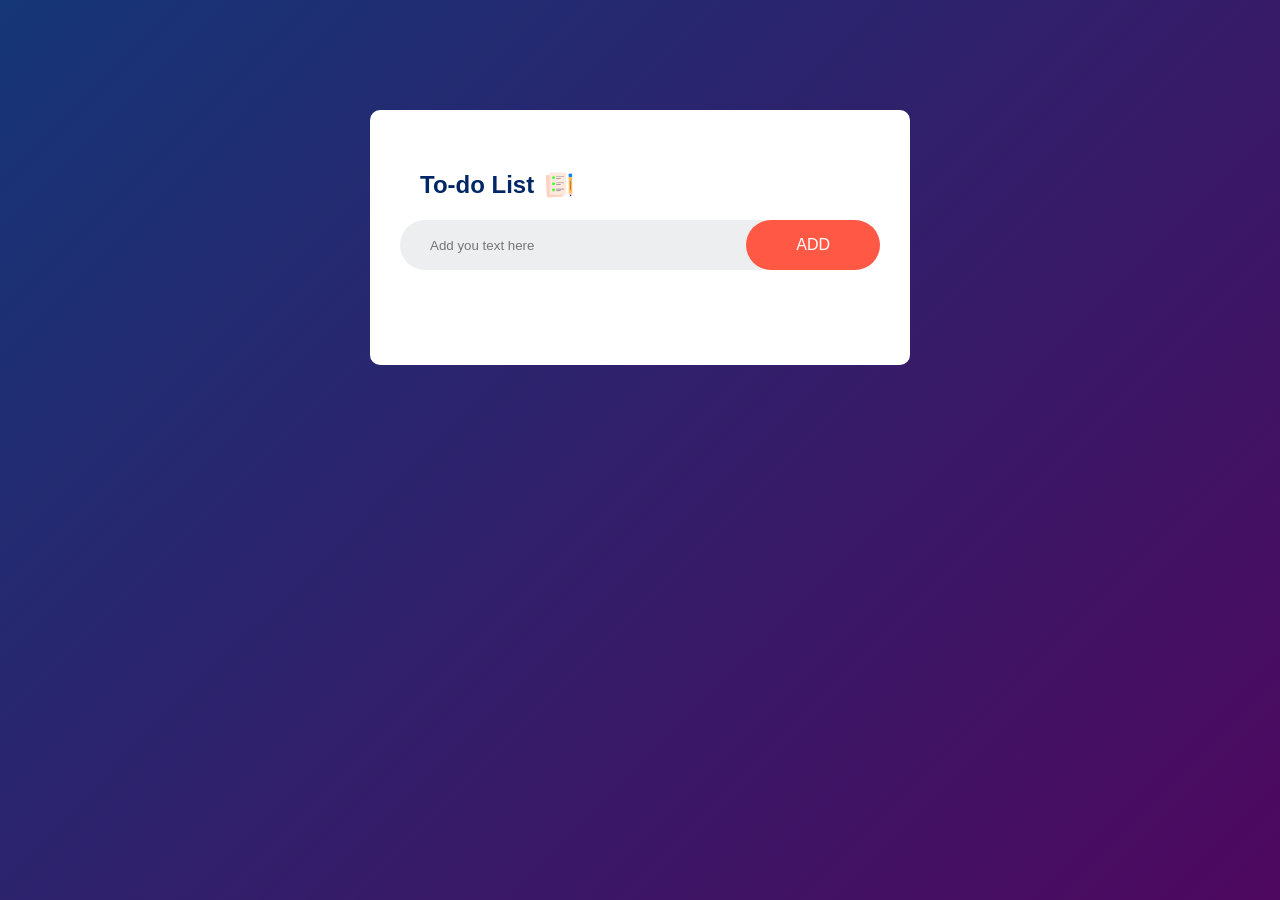
<file: index.html>
<!DOCTYPE html>
<html lang="en">
<head>
    <meta charset="UTF-8">
    <meta name="viewport" content="width=device-width, initial-scale=1.0">
    <title> todo list</title>
    <link rel="stylesheet" href="CSS/style.css">
</head>
<body>
    <div class="container">
        <div class="todo-app">
           <h2>To-do List <img src="images/images/icon.png"></h2>
           <div class="row">
            <input type="text" id="input-box" placeholder="Add you text here">
            <button onclick="addTask()">ADD</button>
           </div>
<ul id="list-container">
    <!-- <li class="checked">Task 1</li>
    <li>Task 2</li>
    <li>Task 3</li> -->
</ul>
        </div>

    </div>
    <script src="./JS/script.js"></script>
</body>
</html>
</file>
<file: CSS/style.css>
*{
    margin: 0;
    padding: 0;
    font-family: sans-serif;
    box-sizing: border-box;
}
.container{
    width: 100%;
    min-height: 100vh;
    background: linear-gradient(135deg,#153677,#4e085f);
    padding: 10px;
}.todo-app{
    width: 100%;
    max-width: 540px;
    background: #fff;
    margin: 100px auto 20px;
    padding: 40px 30px 70px;
    border-radius: 10px;
}.todo-app h2{
    color: #002765;
    display: flex;
    align-items: center;
    margin: 20px;
}.todo-app h2 img{
    width: 30px;
    margin-left: 10px;
}.row{
    display: flex;
    align-items: center;
    justify-content: space-between;
    background: #edeef0;
    border-radius: 30px;
    border-left: 40px;
    padding-left: 20px;
    margin-bottom: 25px;

}input{
    flex: 1;
    border: none;
    outline: none;
    background: transparent;
    padding: 10px;
    font-weight: 14px;
}button{
    border: none;
    outline: none;
    padding: 16px 50px;
    background: #ff5945;
    color: #ffffff;
    font-size: 16px;
    cursor: pointer;
    border-radius: 40px;
} 
ul li{
    list-style: none;
    font-size: 17px;
    padding: 12px 8px 12px 50px;
    user-select: none;
    cursor: pointer;
    position: relative;
}ul li::before{
content: "";
position: absolute;
height :28px;
width: 28px;
border-radius: 50%;
background-image: url('../images/images/unchecked.png');
background-size: cover;
background-position: center;
top:12px;
left:8px;


}ul li.checked {
    color:#555;
    text-decoration: line-through;

}ul li.checked::before{
    background-image: url(../images/images/checked.png);
}
ul li span {
    position: absolute;
    right: 0;
    top: 5px;
    width: 40px;
    height: 40px;
    font-size: 22px;
    color: #555;
    line-height: 40px;
    text-align: center;
    border-radius: 50%;
}ul li span:hover{
    background: #edeef0;}
</file>
<file: todo-list/CSS/style.css>
*{
    margin: 0;
    padding: 0;
    font-family: sans-serif;
    box-sizing: border-box;
}
.container{
    width: 100%;
    min-height: 100vh;
    background: linear-gradient(135deg,#153677,#4e085f);
    padding: 10px;
}.todo-app{
    width: 100%;
    max-width: 540px;
    background: #fff;
    margin: 100px auto 20px;
    padding: 40px 30px 70px;
    border-radius: 10px;
}.todo-app h2{
    color: #002765;
    display: flex;
    align-items: center;
    margin: 20px;
}.todo-app h2 img{
    width: 30px;
    margin-left: 10px;
}.row{
    display: flex;
    align-items: center;
    justify-content: space-between;
    background: #edeef0;
    border-radius: 30px;
    border-left: 40px;
    padding-left: 20px;
    margin-bottom: 25px;

}input{
    flex: 1;
    border: none;
    outline: none;
    background: transparent;
    padding: 10px;
    font-weight: 14px;
}button{
    border: none;
    outline: none;
    padding: 16px 50px;
    background: #ff5945;
    color: #ffffff;
    font-size: 16px;
    cursor: pointer;
    border-radius: 40px;
}
</file>
